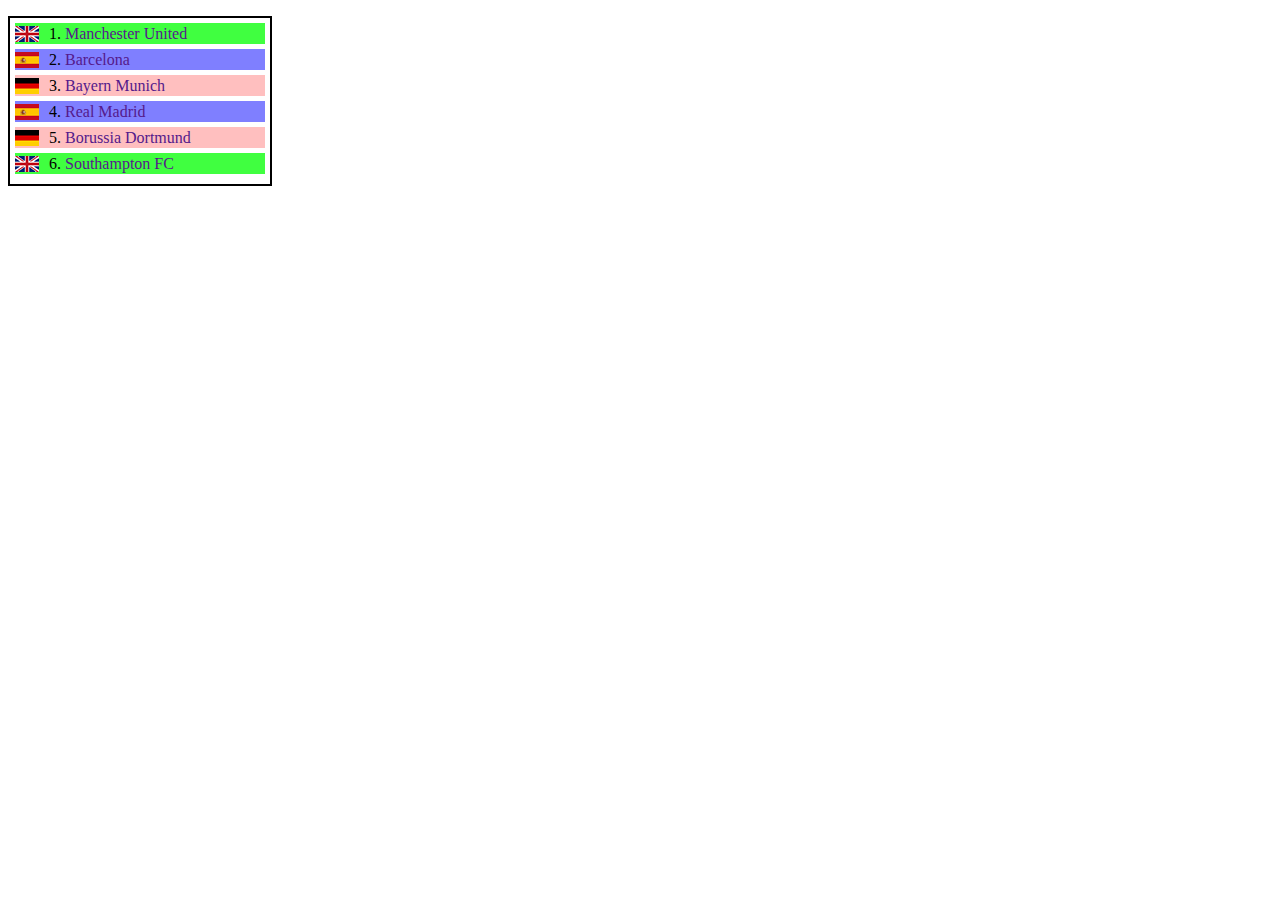
<file: zadatak1/index.html>
<!DOCTYPE html>
<html lang="en">

<head>
    <meta charset="UTF-8">
    <meta name="viewport" content="width=device-width, initial-scale=1.0">
    <meta http-equiv="X-UA-Compatible" content="ie=edge">
    <link rel="stylesheet" href="style/style.css">
    <title>Lista nogometnih klubova</title>
</head>

<body>

    <ol>
        <img src="images/en-GB.png" alt="">
        <li class="en" lang="en-GB"><a href="">Manchester United</a></li>
        <img src="images/es.png" alt="">
        <li class="es" lang="es"><a href="">Barcelona</a></li>
        <img src="images/de.png" alt="">
        <li class="de" lang="de"><a href="">Bayern Munich</a></li>
        <img src="images/es.png" alt="">
        <li class="es" lang="es"><a href="">Real Madrid</a></li>
        <img src="images/de.png" alt="">
        <li class="de" lang="de"><a href="">Borussia Dortmund</a></li>
        <img src="images/en-GB.png" alt="">
        <li class="en" lang="en-GB"><a href="">Southampton FC</a></li>
    </ol>

</body>

</html>
</file>
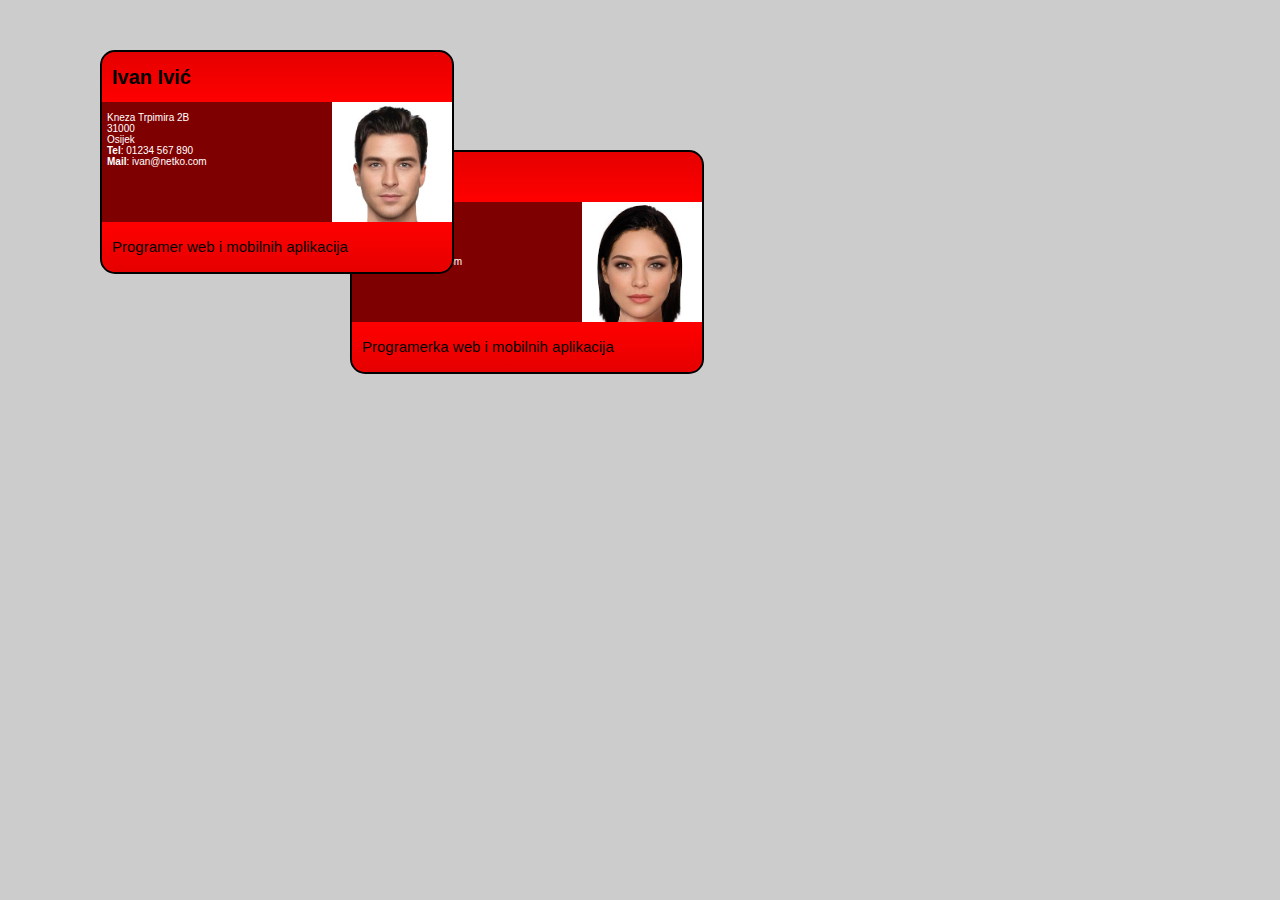
<file: zadatak2/index.html>
<!DOCTYPE html>
<html>

<head>
  <meta charset="utf-8">
  <title>Osnove CSS-a</title>
  <link rel="stylesheet" href="style/style.css">
  </head>

<body>
  <section class="card male">
    <header>
      <h2>Ivan Ivić</h2>
    </header>
    <article>
      <img src="images/male_square.png" alt="Slika Ivana - slika je računalno generirana">
      <p>Kneza Trpimira 2B</br>
        31000<br>
        Osijek<br>
        <strong>Tel</strong>: 01234 567 890<br>
        <strong>Mail</strong>: ivan@netko.com</p>
    </article>
    <footer>
      <p>Programer web i mobilnih aplikacija</p>
    </footer>
  </section>

  <section id="na" class="card female">
    <header>
      <h2>Ivana Ivić</h2>
    </header>
    <article>
      <img src="images/female_square.png" alt="Slika Ivane - slika je računalno generirana">
      <p>Kneza Trpimira 2B</br>
        31000<br>
        Osijek<br>
        <strong>Tel</strong>: 01234 567 890<br>
        <strong>Mail</strong>: ivana@netko.com</p>
    </article>
    <footer>
      <p>Programerka web i mobilnih aplikacija</p>
    </footer>
  </section>

</body>

</html>


<script type="text/javascript">
  document.querySelectorAll('a[href^="#"]').forEach(anchor => {
    anchor.addEventListener('click', function (e) {
        e.preventDefault();

        document.querySelector(this.getAttribute('href')).scrollIntoView({
            behavior: 'smooth'
        });
    });
});
</script>
</file>
<file: zadatak1/style/style.css>
ol { /*obrub, sirina, pozicija unutar liste*/
    border: 2px solid black;
    width: 250px;
    padding: 5px;
    list-style-position: inside;
}

ol li { /*items of list stilization: obrubi, boja, visina linije*/
    padding: 3px;
    padding-left: 34px;
    margin-bottom: 5px;
    line-height: 15px;
    color: black;
}

ol li a { /*stiliziranje linkova: nema dekoracija, nema underline*/
    text-decoration: none;
}

img { /*pomak slike u lijevo*/
    float: left;
    margin-top: 3px;
}
 /*tri klase za boje pozadine*/
.en {
    background-color: rgba(0, 255, 0, .75);
}

.de {
    background-color: rgba(255, 0, 0, .25);
}

.es {
    background-color: rgba(0, 0, 255, .5);
}

ol li a:hover /* prijelaz preko linkova, uppercase kao transformacija, crvena boja i underline pod tekstom */{
    text-transform: uppercase;
    color: red;
    text-decoration: underline;
}
</file>
<file: zadatak2/style/style.css>
body {
    margin: 0;
    position: relative;
  }
  
  html {
    font-family: 'Helvetica neue', Arial, 'sans serif';
    font-size: 10px;
    background-color: #ccc;
  }
  
  .card { /*vec dano: stiliziranje visine, sirine, boje obruba kartice*/
    width: 35em;
    height: 22em;
    margin: 5em auto;
    background-color: red;
    border: 0.2em solid black;
    border-radius: 1.5em;
  }
  
  .card header{ /*vec dano: visina, gradient za zaglavlje, radijus obruba*/
    height: 3em;
    padding: 1em;
    background-image: linear-gradient(to bottom,rgba(0,0,0,0.1), rgba(0,0,0,0));
    border-radius: 1.5em 1.5em 0 0;
  }
  
  .card footer{ /*vec dano: visina, gradient za podnozje, radijus obruba*/
    height: 3em;
    padding: 1em;
    background-image: linear-gradient(to bottom,rgba(0,0,0,0), rgba(0,0,0,0.1));
    border-radius: 0 0 1.5em 1.5em;
  }
  
  .card article img{ /*vec dano: visina na 100% parent velicine i float u desno*/
    height: 100%;
    float: right;
  }
  
  .card article { /*postavljena visina, pozadinska boja i boja teksta za dio article*/
    height: 12em;
    background-color: rgba(0,0,0,0.5);
    color: white;
  }
  
  .card article p { /*paragrafu unutar articlea dodano ispunjenje lijevo i top*/
    padding-top: 1em;
    padding-left: 0.5em;
  }
  
  h2, p { /*margina 0 za sve h2 naslove i paragrafe*/
    margin: 0
  }
  
  h2 { /*font size i visina linije h2 naslovima*/
    font-size: 2em;
    line-height: 1.5em;
  }
  
  .card footer p { /*paragrafu podnozja postavljen font i velicina linije*/
    font-size: 1.5em;
    line-height: 2em;
  }
  
  .male { /*karticama dan position absolute jer je parent kartica relative. z index kod muske kartice oznacava da je ona ispred zenske*/
    position: absolute;
    left: 10em;
    z-index: 2;
  }
  
  .female {
    position: absolute;
    top: 10em;
    left: 35em;
  }
</file>
